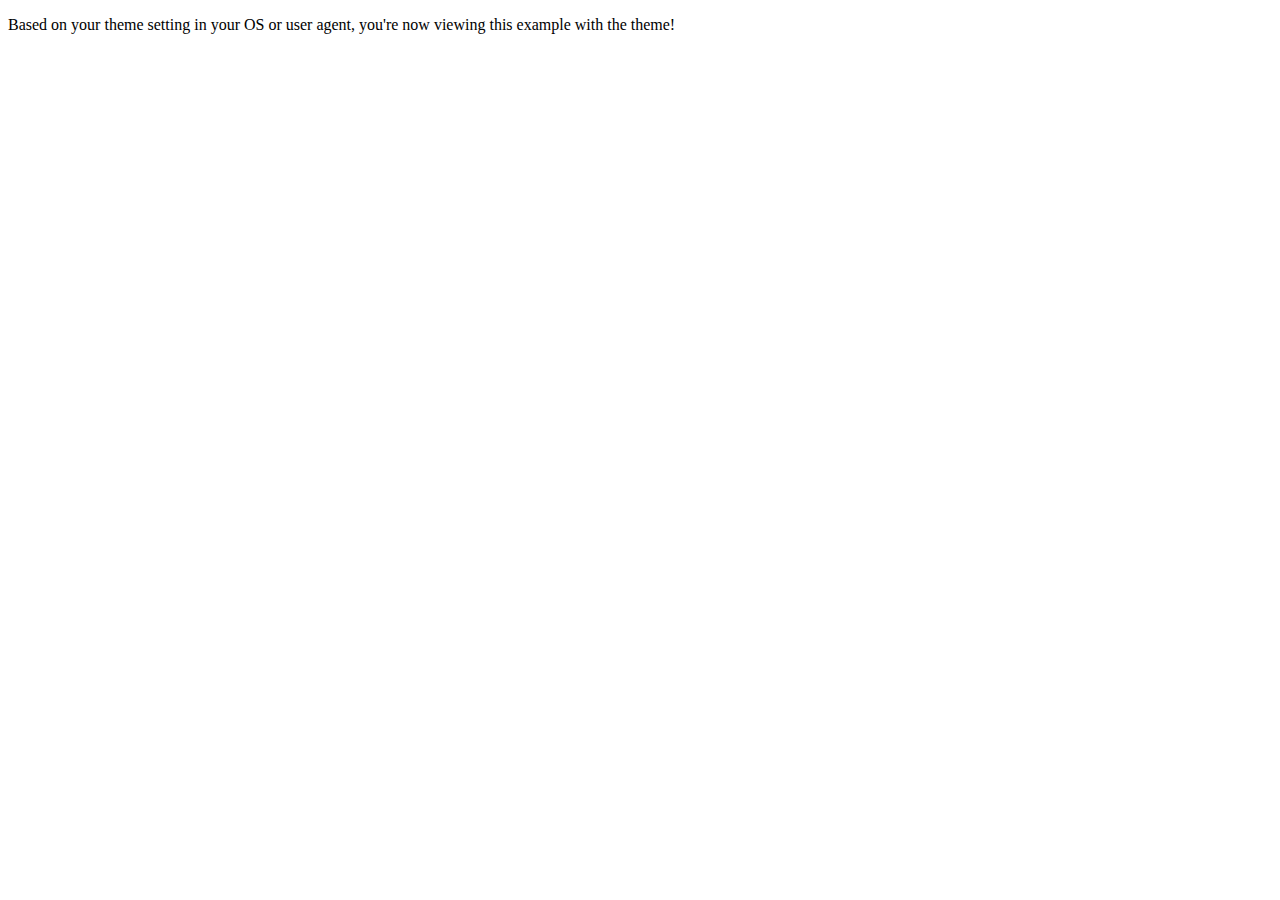
<file: playground/index.html>
<!DOCTYPE html>
<html lang="en" class="dark">
<head>
	<meta charset="UTF-8">
	<meta name="viewport" content="width=device-width, initial-scale=1.0">
	<title>Document</title>
	<link rel="stylesheet" href="style.css">
</head>
<body>
<div class="container">
	<p>Based on your theme setting in your OS or user agent, you're now viewing this example with the
		<span class="theme-name"></span>theme!
	</p>
</div>
</body>
<script type="text/javascript" src="script.js"></script>
</html>
</file>
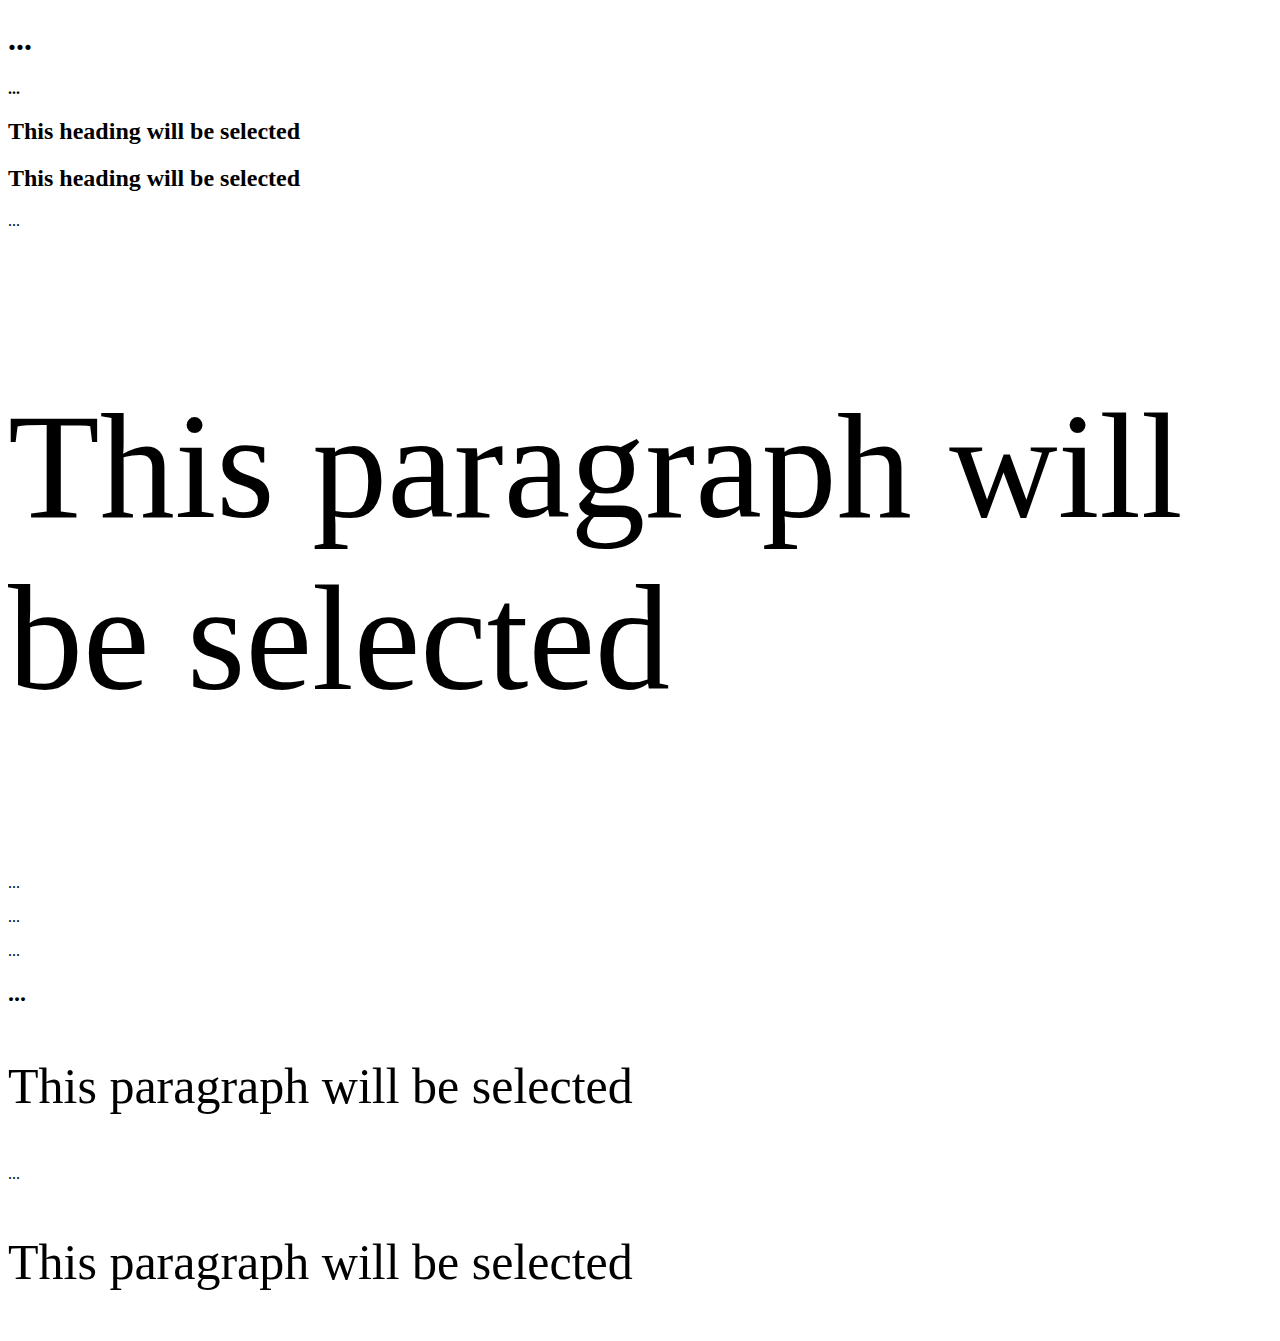
<file: the-odin-project/2025-12-08/index.html>
<!DOCTYPE html>
<html lang="en">
<head>
    <meta charset="UTF-8">
    <meta name="viewport" content="width=device-width, initial-scale=1.0">
    <title>Document</title>
    <link rel="stylesheet" href="style.css">
</head>
<body>    
  <section id="intro">
    <h1>...</h1>
    <h2 class="tagline">...</h2>
  </section>
  <article>
    <h2>This heading will be selected</h2>
    <div>
      <h2>This heading will be selected</h2>
    </div>
  </article>
  <p>...</p>
  <article>
    <p>This paragraph will be selected</p>
    <div>
      <p>...</p>
    </div>
  </article>
  <p>...</p>
  <section>
    <p>...</p>
    <h2>...</h2>
    <p>This paragraph will be selected</p>
    <div>
      <p>...</p>
    </div>
    <p>This paragraph will be selected</p>
  </section>
</body>
</html>
</file>
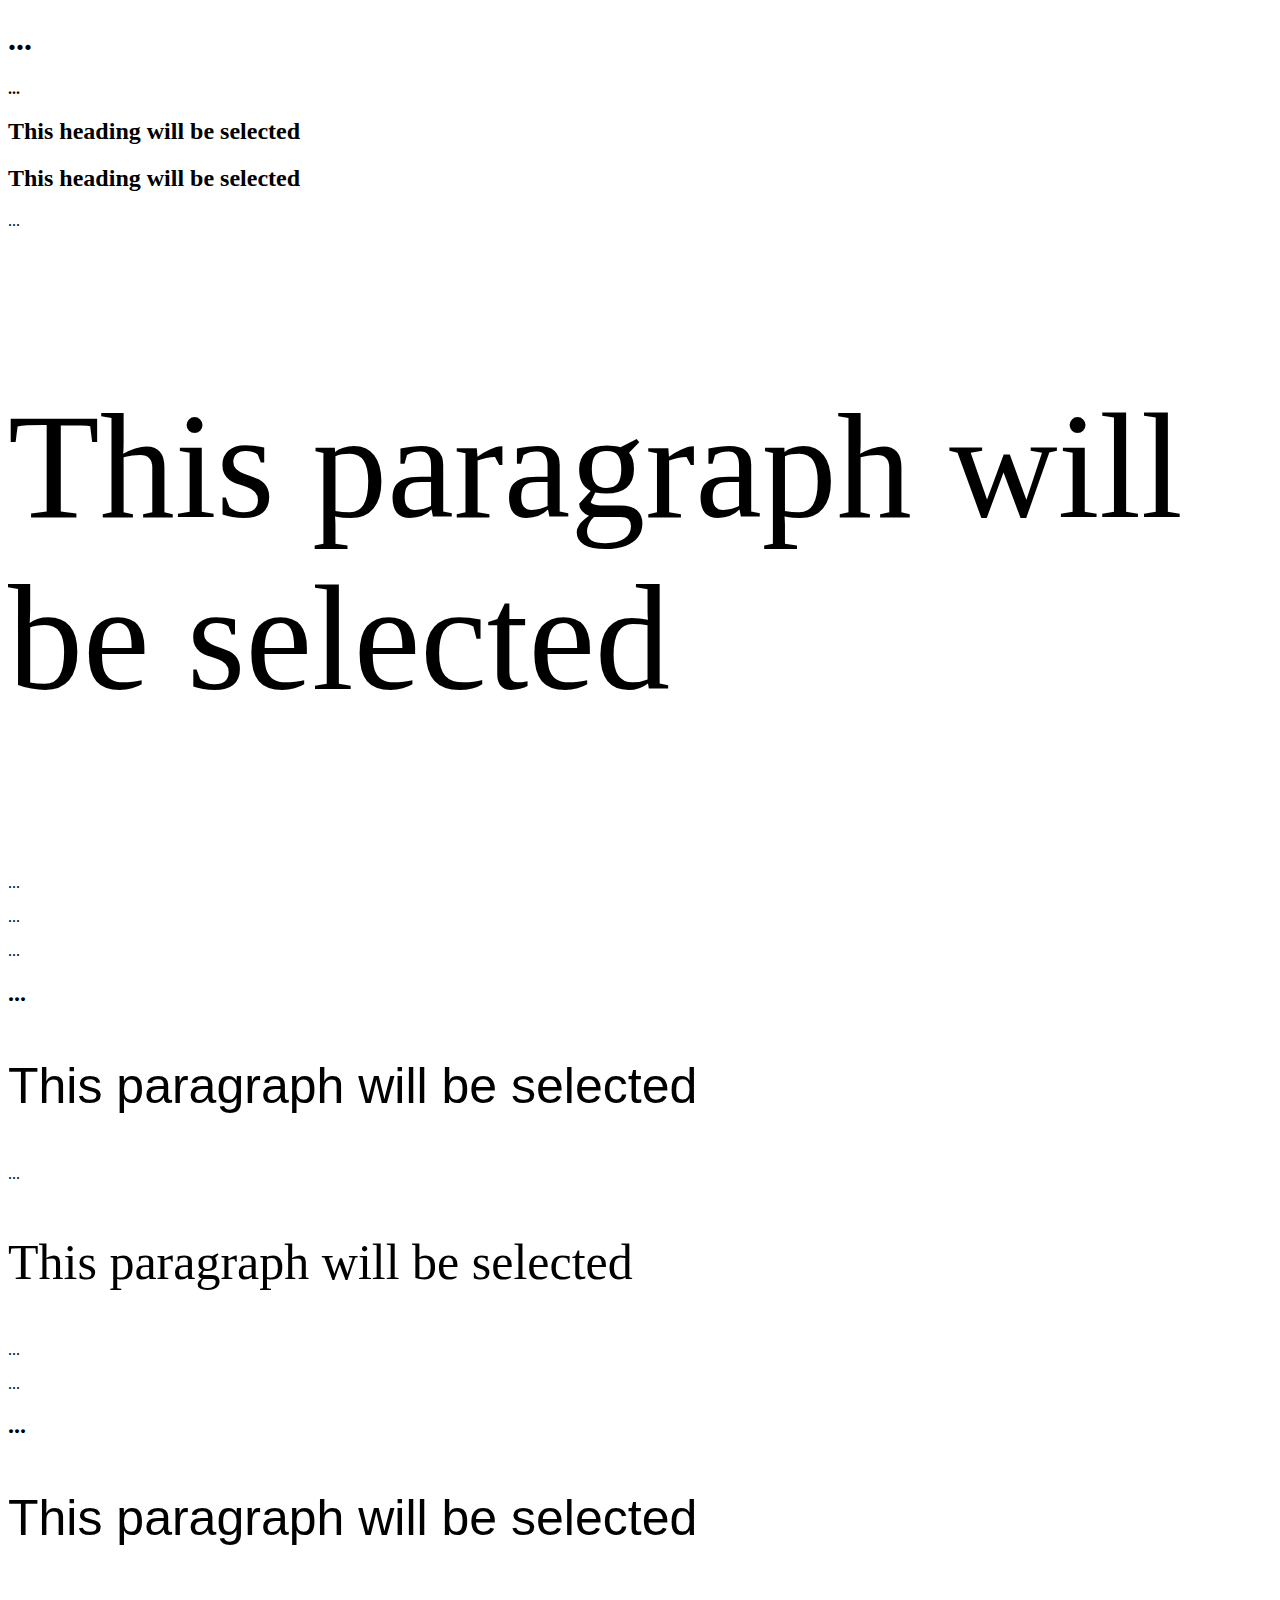
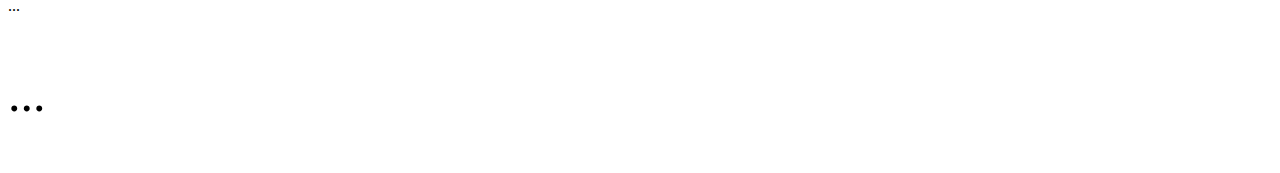
<file: the-odin-project/2025-12-09/index.html>
<!DOCTYPE html>
<html lang="en">
<head>
    <meta charset="UTF-8">
    <meta name="viewport" content="width=device-width, initial-scale=1.0">
    <title>Document</title>
    <link rel="stylesheet" href="style.css">
</head>
<body>    
  <section id="intro">
    <h1>...</h1>
    <h2 class="tagline">...</h2>
  </section>
  <article>
    <h2>This heading will be selected</h2>
    <div>
      <h2>This heading will be selected</h2>
    </div>
  </article>
  <p>...</p>
  <article>
    <p>This paragraph will be selected</p>
    <div>
      <p>...</p>
    </div>
  </article>
  <p>...</p>
  <section>
    <p>...</p>
    <h2>...</h2>
    <p>This paragraph will be selected</p>
    <div>
      <p>...</p>
    </div>
    <p>This paragraph will be selected</p>
  </section>
  <p>...</p>
  <section>
    <p>...</p>
    <h2>...</h2>
    <p>This paragraph will be selected</p>
    <div>
      <p>...</p>
    </div>
    <p>...</p>
  </section>
</body>
</html>
</file>
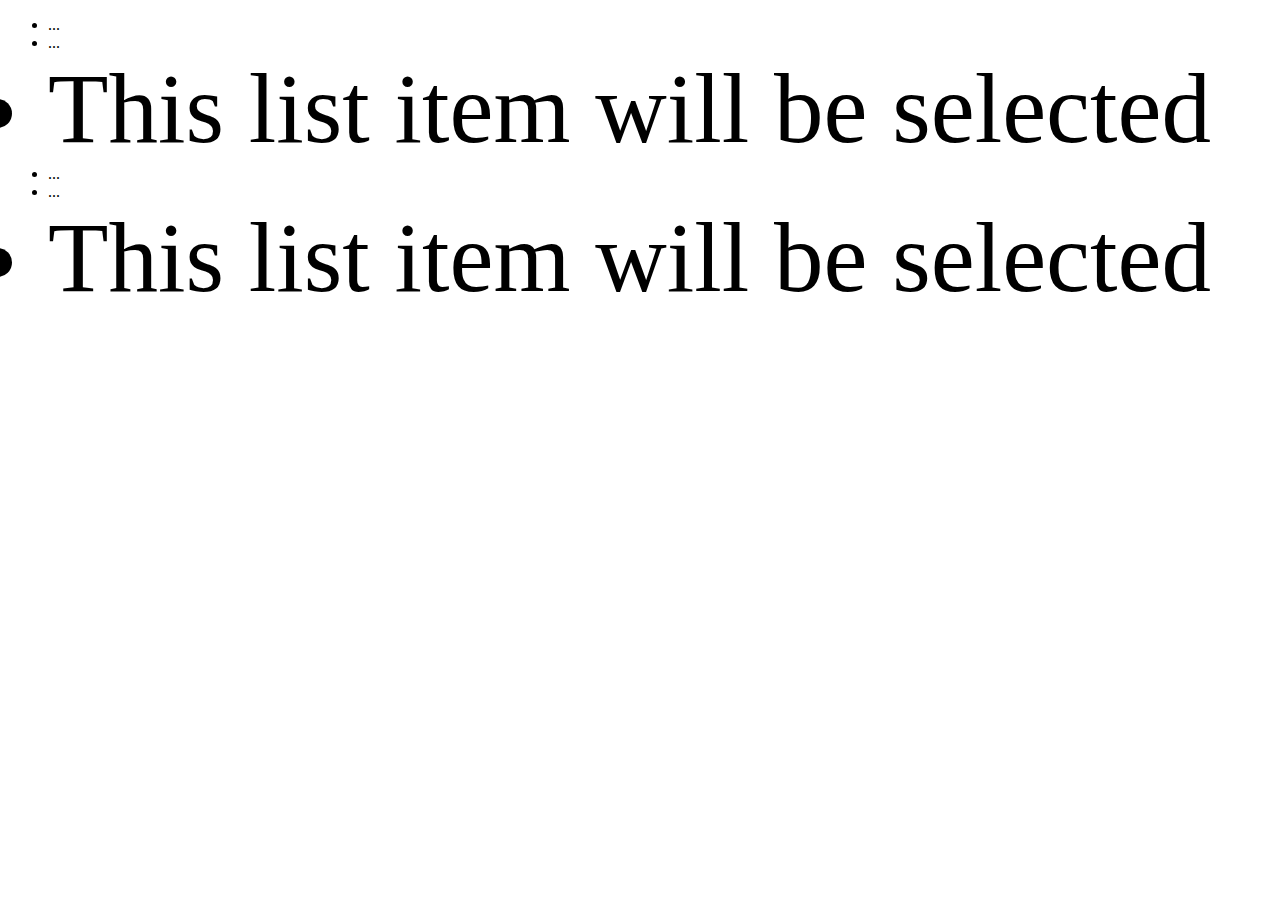
<file: the-odin-project/2025-12-09/index5.html>
<!DOCTYPE html>
<html lang="en">
<head>
    <meta charset="UTF-8">
    <meta name="viewport" content="width=device-width, initial-scale=1.0">
    <title>Document</title>
    <link rel="stylesheet" href="style5.css">
</head>
<body>
<ul>
  <li>...</li>
  <li>...</li>
  <li>This list item will be selected</li>
  <li>...</li>
  <li>...</li>
  <li>This list item will be selected</li>
</ul>
</body>
</html>
</file>
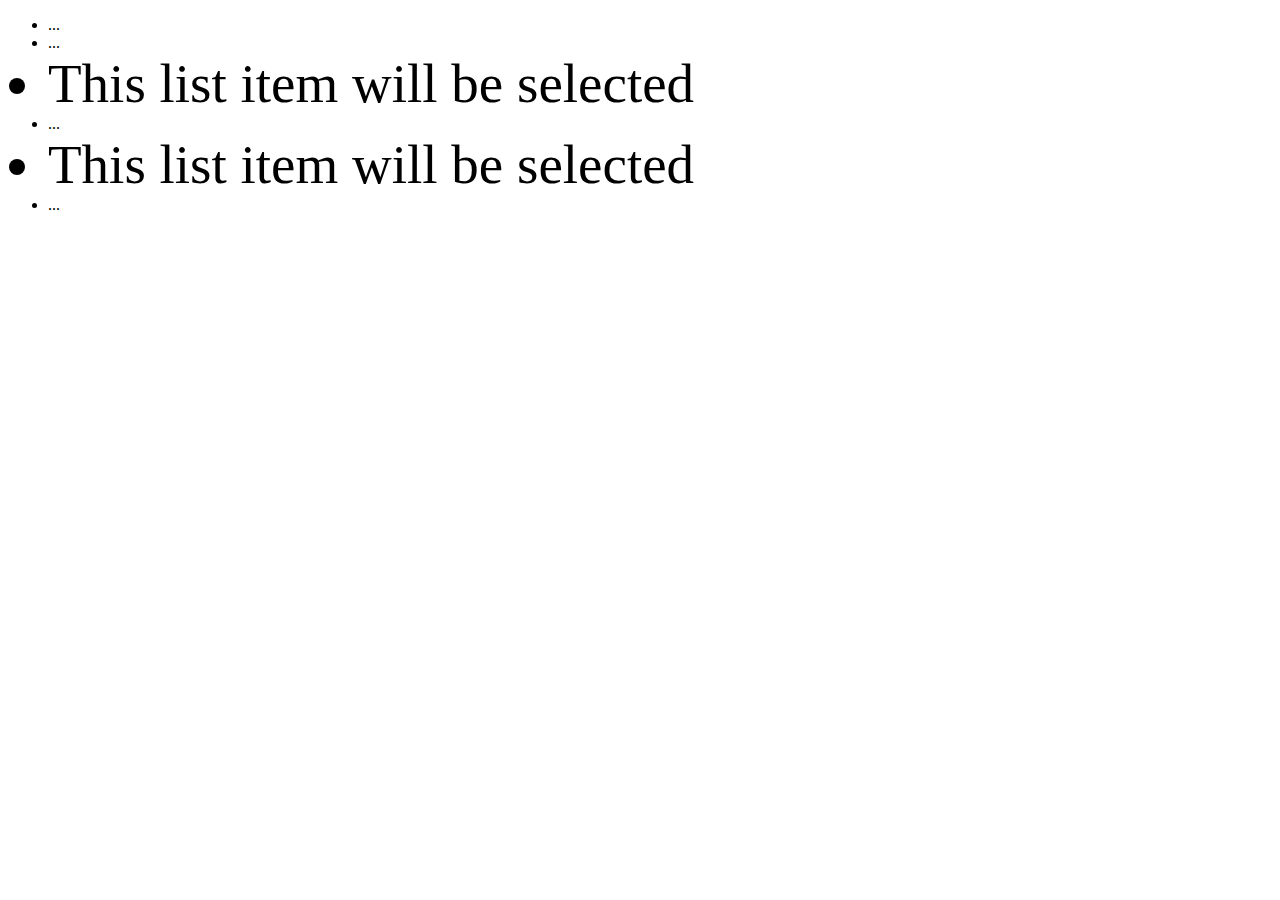
<file: the-odin-project/2025-12-09/index6.html>
<!DOCTYPE html>
<html lang="en">
<head>
    <meta charset="UTF-8">
    <meta name="viewport" content="width=device-width, initial-scale=1.0">
    <title>Document</title>
    <link rel="stylesheet" href="style6.css">
</head>
<body>
<ul>
  <li>...</li>
  <li>...</li>
  <li>This list item will be selected</li>
  <li>...</li>
  <li>This list item will be selected</li>
  <li>...</li>
</ul>
</body>
</html>
</file>
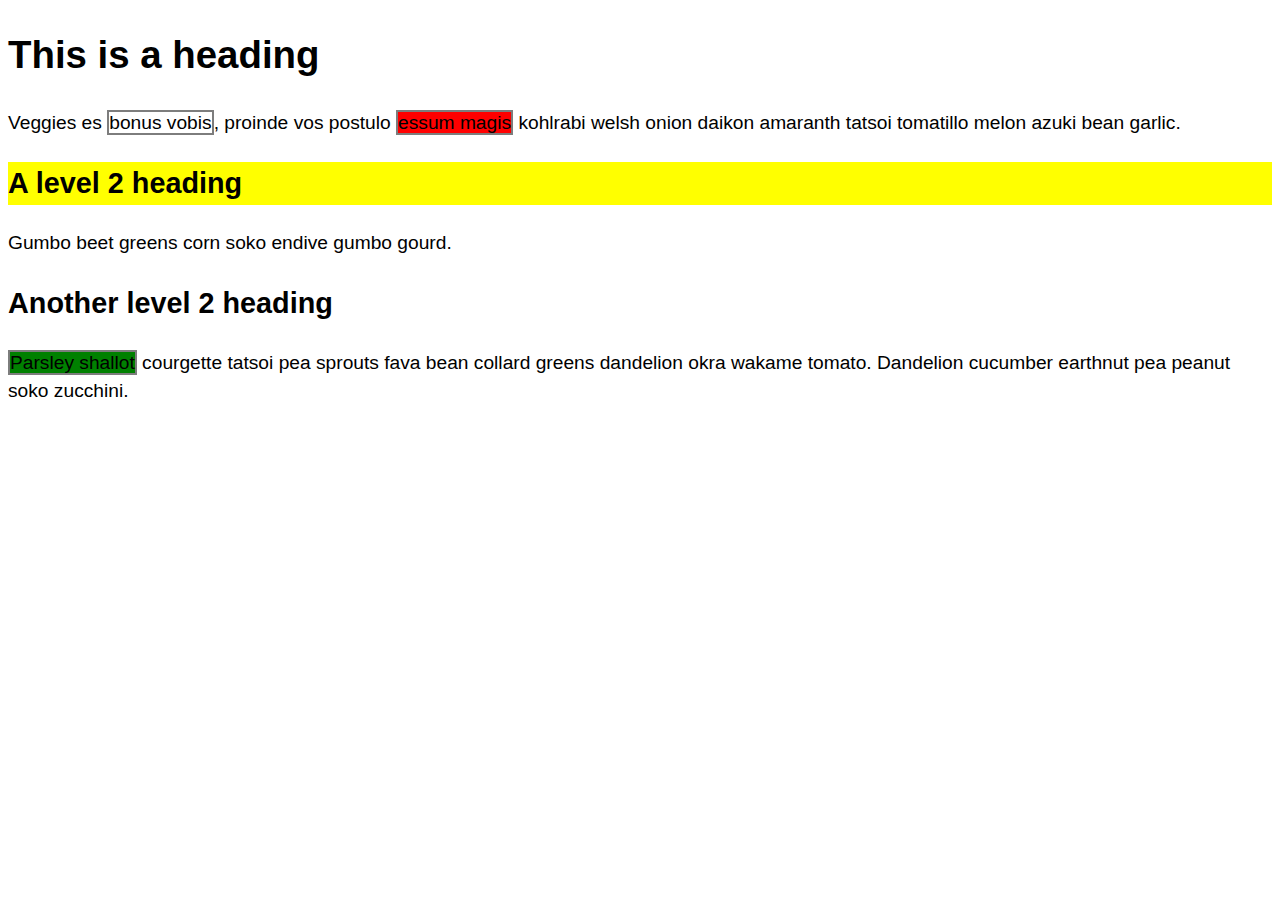
<file: the-odin-project/2025-12-10/selectors-mdn-2.html>
<!DOCTYPE html>
<html lang="en">
<head>
    <meta charset="UTF-8">
    <meta name="viewport" content="width=device-width, initial-scale=1.0">
    <title>Document</title>
    <link rel="stylesheet" href="selectors-mdn-2.css">
</head>
<body>
<div class="container">
  <h1>This is a heading</h1>
  <p>
    Veggies es <span class="alert">bonus vobis</span>, proinde vos postulo
    <span class="alert stop">essum magis</span> kohlrabi welsh onion daikon
    amaranth tatsoi tomatillo melon azuki bean garlic.
  </p>
  <h2 id="special">A level 2 heading</h2>
  <p>Gumbo beet greens corn soko endive gumbo gourd.</p>
  <h2>Another level 2 heading</h2>
  <p>
    <span class="alert go">Parsley shallot</span> courgette tatsoi pea sprouts
    fava bean collard greens dandelion okra wakame tomato. Dandelion cucumber
    earthnut pea peanut soko zucchini.
  </p>
</div>
  
</body>
</html>
</file>
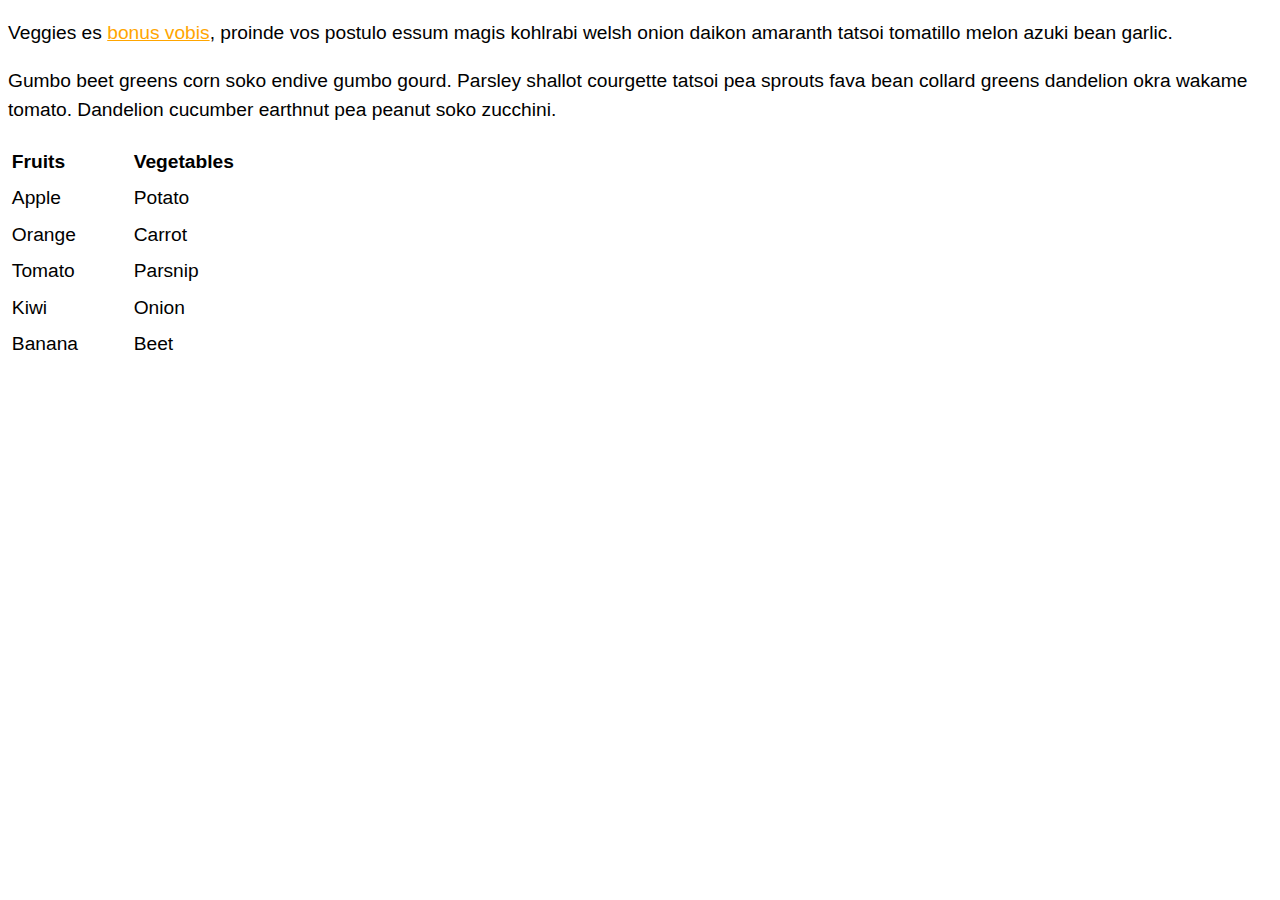
<file: the-odin-project/2025-12-10/selectors-mdn-3.html>
<!DOCTYPE html>
<html lang="en">
<head>
    <meta charset="UTF-8">
    <meta name="viewport" content="width=device-width, initial-scale=1.0">
    <title>Document</title>
    <link rel="stylesheet" href="selectors-mdn-3.css">
</head>
<body>
<div class="container">
  <p>
    Veggies es <a href="http://example.com">bonus vobis</a>, proinde vos postulo
    essum magis kohlrabi welsh onion daikon amaranth tatsoi tomatillo melon
    azuki bean garlic.
  </p>
  <p>
    Gumbo beet greens corn soko endive gumbo gourd. Parsley shallot courgette
    tatsoi pea sprouts fava bean collard greens dandelion okra wakame tomato.
    Dandelion cucumber earthnut pea peanut soko zucchini.
  </p>
  <table>
    <tbody>
      <tr>
        <th>Fruits</th>
        <th>Vegetables</th>
      </tr>
      <tr>
        <td>Apple</td>
        <td>Potato</td>
      </tr>
      <tr>
        <td>Orange</td>
        <td>Carrot</td>
      </tr>
      <tr>
        <td>Tomato</td>
        <td>Parsnip</td>
      </tr>
      <tr>
        <td>Kiwi</td>
        <td>Onion</td>
      </tr>
      <tr>
        <td>Banana</td>
        <td>Beet</td>
      </tr>
    </tbody>
  </table>
</div>    
</body>
</html>
</file>
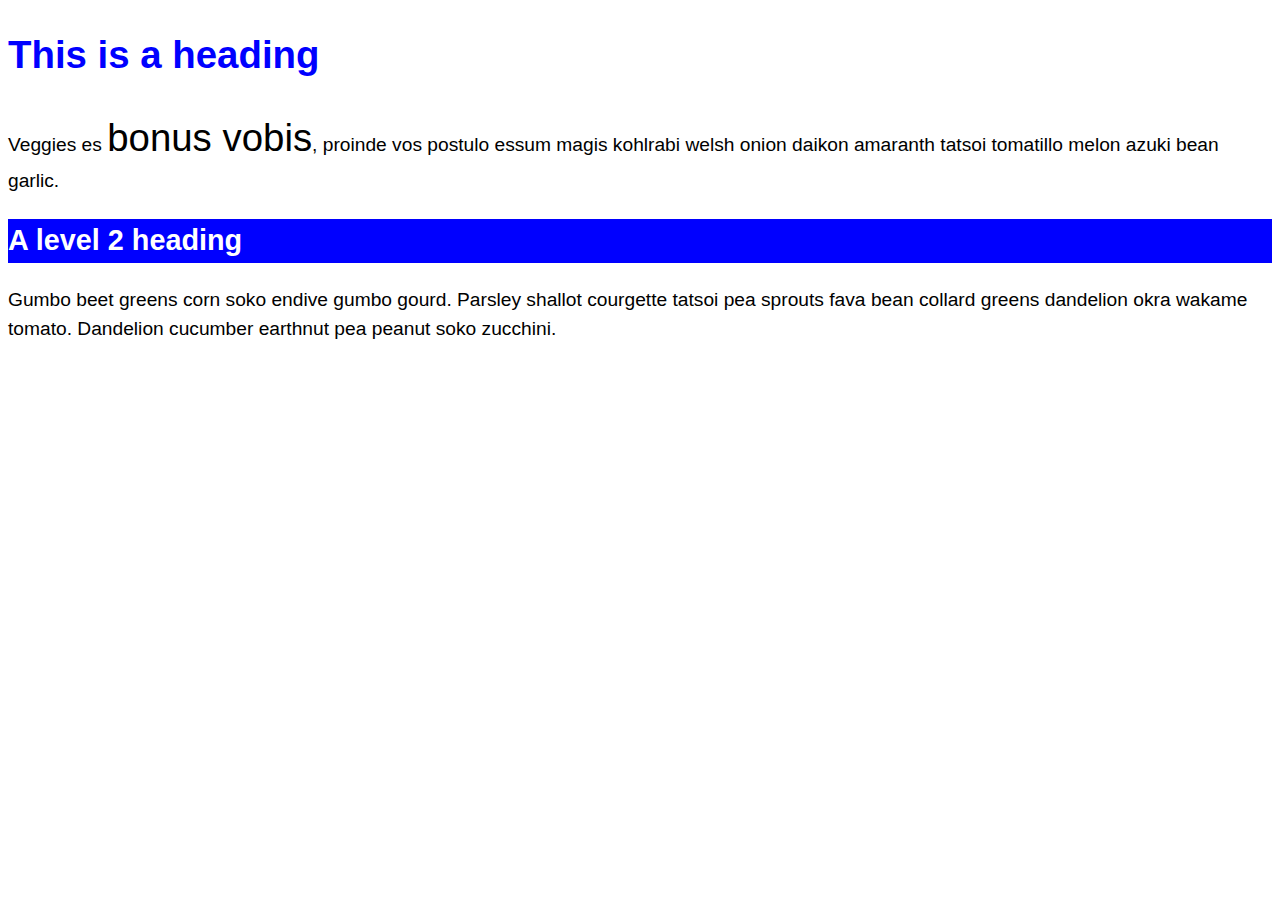
<file: the-odin-project/2025-12-10/selectors-mdn.html>
<!DOCTYPE html>
<html lang="en">
<head>
    <meta charset="UTF-8">
    <meta name="viewport" content="width=device-width, initial-scale=1.0">
    <title>Document</title>
    <link rel="stylesheet" href="selectors-mdn.css">
</head>
<body>
<div class="container">
  <h1>This is a heading</h1>
  <p>
    Veggies es <span>bonus vobis</span>, proinde vos postulo essum magis
    kohlrabi welsh onion daikon amaranth tatsoi tomatillo melon azuki bean
    garlic.
  </p>
  <h2>A level 2 heading</h2>
  <p>
    Gumbo beet greens corn soko endive gumbo gourd. Parsley shallot courgette
    tatsoi pea sprouts fava bean collard greens dandelion okra wakame tomato.
    Dandelion cucumber earthnut pea peanut soko zucchini.
  </p>
</div>
</body>
</html>
</file>
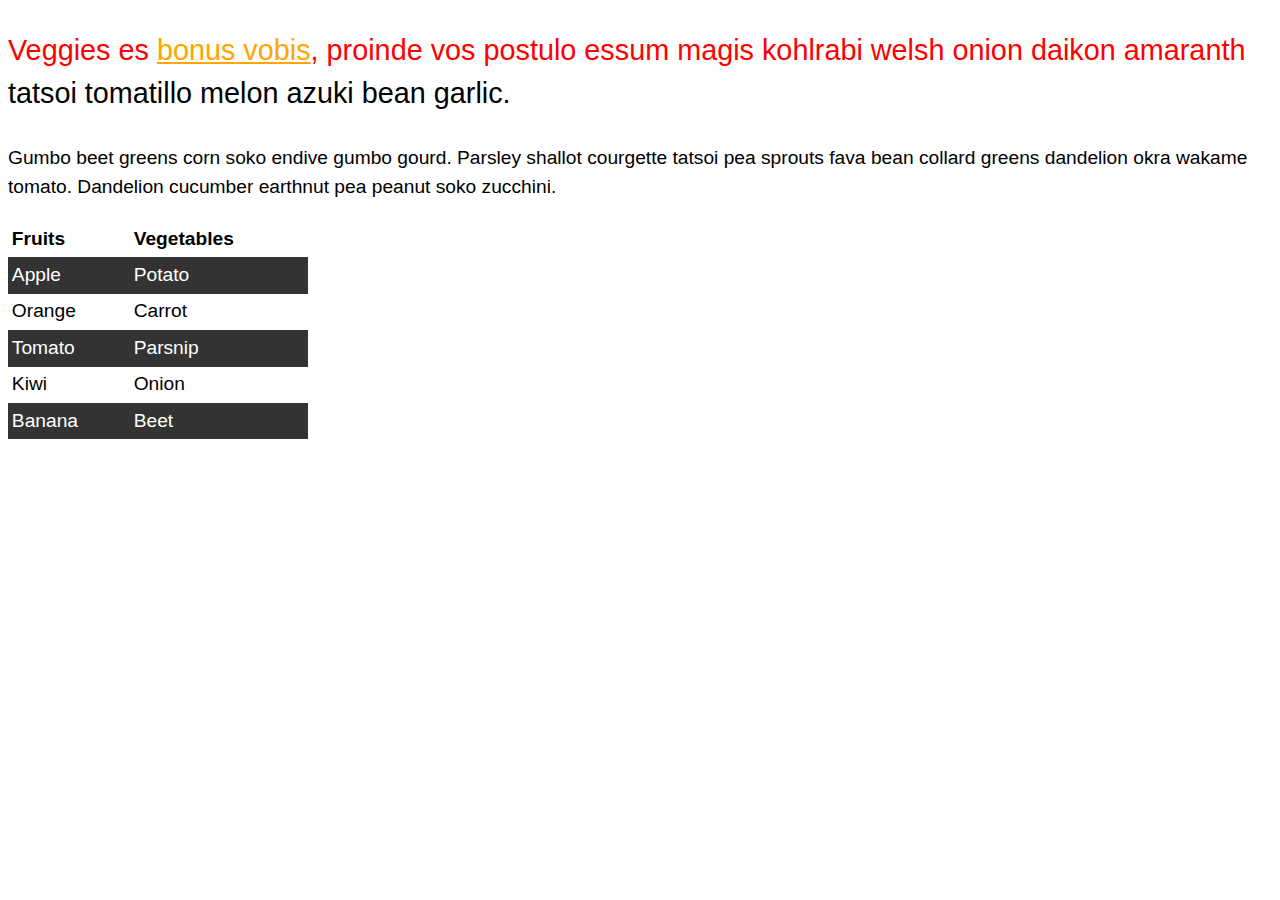
<file: the-odin-project/2025-12-11/selectors-mdn-task3.html>
<!DOCTYPE html>
<html lang="en">
<head>
    <meta charset="UTF-8">
    <meta name="viewport" content="width=device-width, initial-scale=1.0">
    <title>Document</title>
    <link rel="stylesheet" href="selectors-mdn-task3.css">
</head>
<body>
<div class="container">
  <p>
    Veggies es <a href="http://example.com">bonus vobis</a>, proinde vos postulo
    essum magis kohlrabi welsh onion daikon amaranth tatsoi tomatillo melon
    azuki bean garlic.
  </p>
  <p>
    Gumbo beet greens corn soko endive gumbo gourd. Parsley shallot courgette
    tatsoi pea sprouts fava bean collard greens dandelion okra wakame tomato.
    Dandelion cucumber earthnut pea peanut soko zucchini.
  </p>
  <table>
    <tbody>
      <tr>
        <th>Fruits</th>
        <th>Vegetables</th>
      </tr>
      <tr>
        <td>Apple</td>
        <td>Potato</td>
      </tr>
      <tr>
        <td>Orange</td>
        <td>Carrot</td>
      </tr>
      <tr>
        <td>Tomato</td>
        <td>Parsnip</td>
      </tr>
      <tr>
        <td>Kiwi</td>
        <td>Onion</td>
      </tr>
      <tr>
        <td>Banana</td>
        <td>Beet</td>
      </tr>
    </tbody>
  </table>
</div>
</body>
</html>
</file>
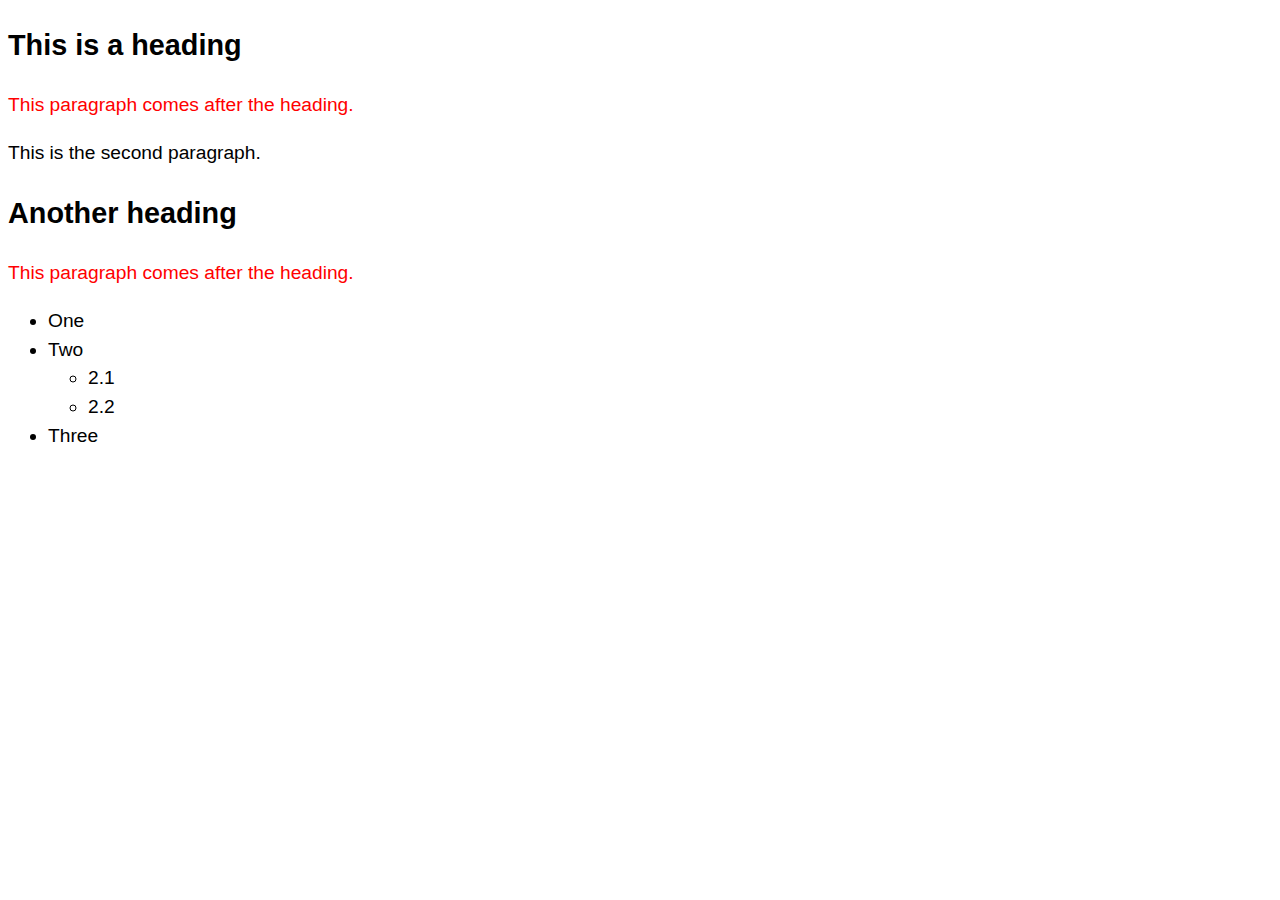
<file: the-odin-project/2025-12-11/selectors-mdn-task4.html>
<!DOCTYPE html>
<html lang="en">
<head>
    <meta charset="UTF-8">
    <meta name="viewport" content="width=device-width, initial-scale=1.0">
    <title>Document</title>
    <link rel="stylesheet" href="selectors-mdn-task4.css">
</head>
<body>
<div class="container">
  <h2>This is a heading</h2>
  <p>This paragraph comes after the heading.</p>
  <p>This is the second paragraph.</p>

  <h2>Another heading</h2>
  <p>This paragraph comes after the heading.</p>
  <ul class="list">
    <li>One</li>
    <li>
      Two
      <ul>
        <li>2.1</li>
        <li>2.2</li>
      </ul>
    </li>
    <li>Three</li>
  </ul>
</div>    
</body>
</html>
</file>
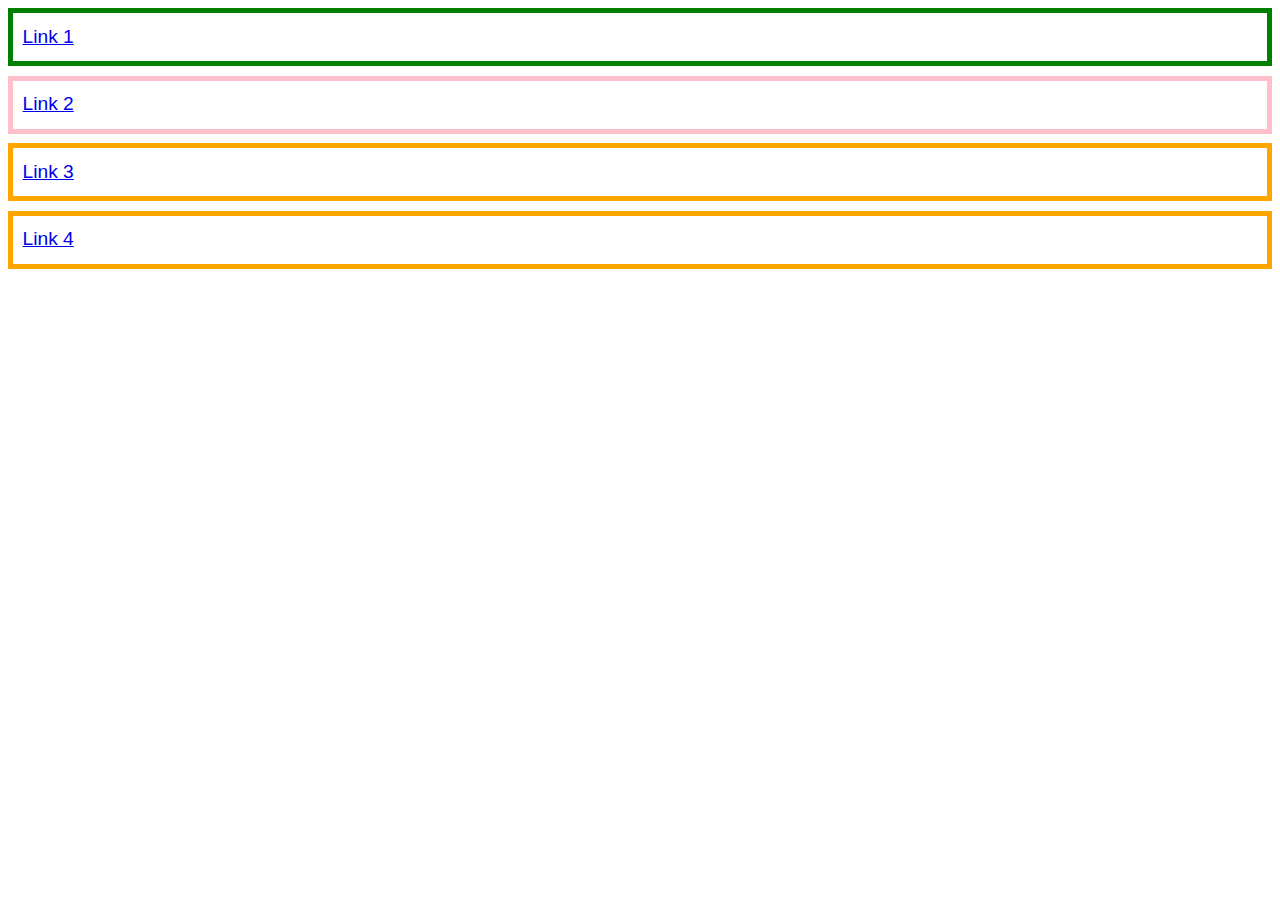
<file: the-odin-project/2025-12-11/selectors-mdn-task5.html>
<!DOCTYPE html>
<html lang="en">
<head>
    <meta charset="UTF-8">
    <meta name="viewport" content="width=device-width, initial-scale=1.0">
    <title>Document</title>
    <link rel="stylesheet" href="selectors-mdn-task5.css">
</head>
<body>
<ul>
  <li><a href="https://example.com">Link 1</a></li>
  <li><a href="http://example.com" title="Visit example.com">Link 2</a></li>
  <li><a href="/contact">Link 3</a></li>
  <li><a href="../contact/index.html">Link 4</a></li>
</ul>
</body>
</html>
</file>
<file: playground/style.css>
#container {
	display: flex;
  box-sizing: border-box;
	flex-direction: column;
	align-items: center;
	justify-content: center;
	border: 6px solid black;
	resize: both;
	overflow: auto;
	max-width: 100%;
	max-height: 100%;
}

#iconHolder {
	width: min(150px, 100%);
	height: min(150px, 100%);
  box-sizing: border-box;
  border: 6px solid blue;
}
</file>
<file: the-odin-project/2025-12-08/style.css>
h1 {
    font-size: 2rem;
}

.tagline {
    font-size: 16px;
}

#intro {
    font-size: large;
}

article h2 {
    font-family: Georgia, 'Times New Roman', Times, serif;
}

article > p {
    font-size: 150px;
}

h2 ~ p {
    font-size: 50px;
}
</file>
<file: the-odin-project/2025-12-09/style.css>
h1 {
    font-size: 2rem;
}

.tagline {
    font-size: 16px;
}

#intro {
    font-size: large;
}

article h2 {
    font-family: Georgia, 'Times New Roman', Times, serif;
}

article > p {
    font-size: 150px;
}

h2 ~ p {
    font-size: 50px;
}

h2 + p {
    font-family: Impact, Haettenschweiler, 'Arial Narrow Bold', sans-serif;
}
</file>
<file: the-odin-project/2025-12-09/style5.css>
li:nth-child(3n) {
    font-size: 99px;
}
</file>
<file: the-odin-project/2025-12-09/style6.css>
li:nth-child(2n+3) {
    font-size: 55px;
}
</file>
<file: the-odin-project/2025-12-10/selectors-mdn-2.css>
body {
  font: 1.2em / 1.5 sans-serif;
}
/* Add styles here */

#special {
    background-color: yellow;
}

.alert {
    border: 2px solid; 
    border-color: #7d7d7d;
}

.alert.stop {
    background-color: red;
}

.alert.go {
    background-color: green;
}
</file>
<file: the-odin-project/2025-12-10/selectors-mdn-3.css>
body {
  font: 1.2em / 1.5 sans-serif;
}
* {
  box-sizing: border-box;
}

table {
  border-collapse: collapse;
  width: 300px;
}

td,
th {
  padding: 0.2em;
  text-align: left;
}

/* Add styles here */
a:link {
    color: orange;
}

a:visited {
    color: green;
}

a:hover { 
    text-decoration: none;
}


.container::first-child {
    color: red;
}
</file>
<file: the-odin-project/2025-12-10/selectors-mdn.css>
body {
  font: 1.2em / 1.5 sans-serif;
}
/* Add styles here */

h1 {
    color: #00f;
}

h2 {
    color: #fff;
    background-color: #00f;
}

span {
    font-size: 200%;
}

#special {
    background-color: yellow;
}

.alert {
    border: 2px;
    border-color: ;
}
</file>
<file: the-odin-project/2025-12-11/selectors-mdn-task3.css>
body {
  font: 1.2em / 1.5 sans-serif;
}
* {
  box-sizing: border-box;
}

table {
  border-collapse: collapse;
  width: 300px;
}

td,
th {
  padding: 0.2em;
  text-align: left;
}

/* Add styles here */
a:link {
    color: orange;
}

a:hover {
    text-decoration: none;
}

a:visited {
    color: green;
}

.container > :first-child {
    font-size: 150%
}

.container > :first-child::first-line {
    color: red;
}

table tr:nth-child(even) {
    background-color: #333;   
    color: white; 
}

/* solution 
 
.container p:first-child {
  font-size: 150%;
}

.container p:first-child::first-line {
  color: red;
}

a:link {
  color: orange;
}

a:visited {
  color: green;
}

a:hover {
  text-decoration: none;
}

tr:nth-child(even) {
  background-color: #333333;
  color: white;
}
*/
</file>
<file: the-odin-project/2025-12-11/selectors-mdn-task4.css>
body {
  font: 1.2em / 1.5 sans-serif;
}

/* Add styles here */

h2 + p {
    color: red;
}
</file>
<file: the-odin-project/2025-12-11/selectors-mdn-task5.css>
body {
  font: 1.2em / 1.5 sans-serif;
}

ul {
  list-style: none;
  margin: 0;
  padding: 0;
}

li {
  margin-bottom: 0.5em;
}

a {
  display: block;
  padding: 0.5em;
}

a {
  border: 5px solid grey;
}

/* Add styles here */
a[title="Visit example.com"] {
    border-color: pink;
}

a[href*="contact"] {
    border-color: orange;
}

a[href^="https"] {
    border-color: green;
}

/* solution
a[title] {
  border-color: pink;
}
a[href*="contact"] {
  border-color: orange;
}
a[href^="https"] {
  border-color: green;
}

*/
</file>
